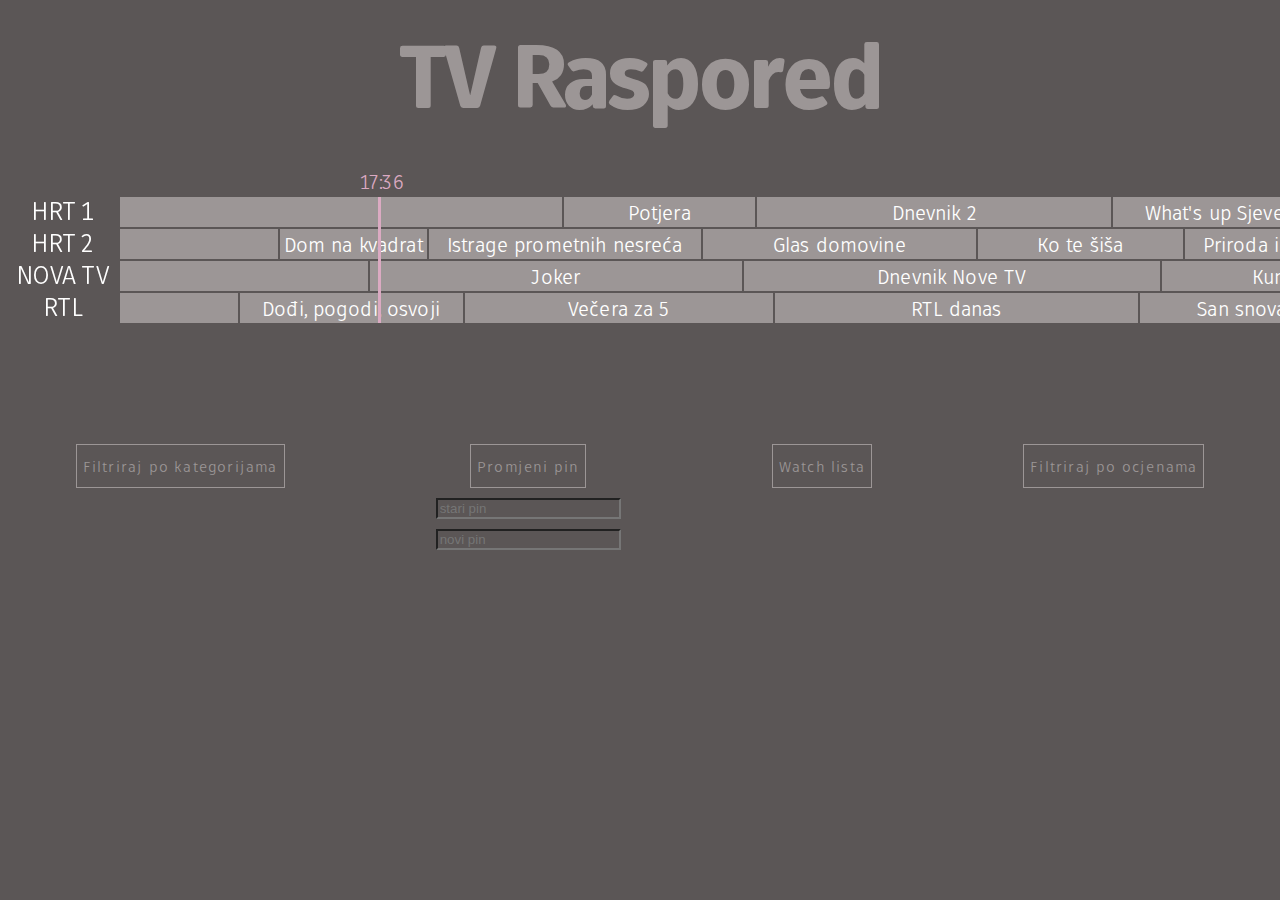
<file: index.html>
<!DOCTYPE html>
<html lang="en">
  <head>
    <meta charset="UTF-8" />
    <meta name="viewport" content="width=device-width, initial-scale=1.0" />
    <title>TV Guide</title>
    <link rel="icon" type="image/png" href="./assets/images/tv.png" />
    <link rel="stylesheet" href="index.css" />
  </head>
  <body>
    <div id="root">
      <header>
        <h2>TV Raspored</h2>
      </header>

      <section id="tv-guide">
        <div id="tv-guide-program-names"></div>
        <div id="tv-guide-grid">
          <div id="time-line"></div>

          <div id="line"></div>
        </div>
      </section>

      <div id="hover"></div>

      <section class="buttons">
        <a href="./html/filterByCategory.html"
          ><button>Filtriraj po kategorijama</button></a
        >
        <form class="pin">
          <button id="pin">Promjeni pin</button>
          <input
            type="password"
            placeholder="stari pin"
            autocomplete="old-password" />
          <input
            type="password"
            placeholder="novi pin"
            autocomplete="old-password" />
        </form>
        <a href="./html/watchList.html"><button>Watch lista</button></a>
        <a href="./html/filterByScore.html"
          ><button>Filtriraj po ocjenama</button></a
        >
      </section>
    </div>

    <script src="./script/hover.js" type="module"></script>
    <script src="./script/watchedProgram.js" type="module"></script>
    <script src="./script/changePin.js" type="module"></script>
    <script src="./script/navigation.js" type="module"></script>
    <script src="./script/tvGuide.js" type="module"></script>
  </body>
</html>
</file>
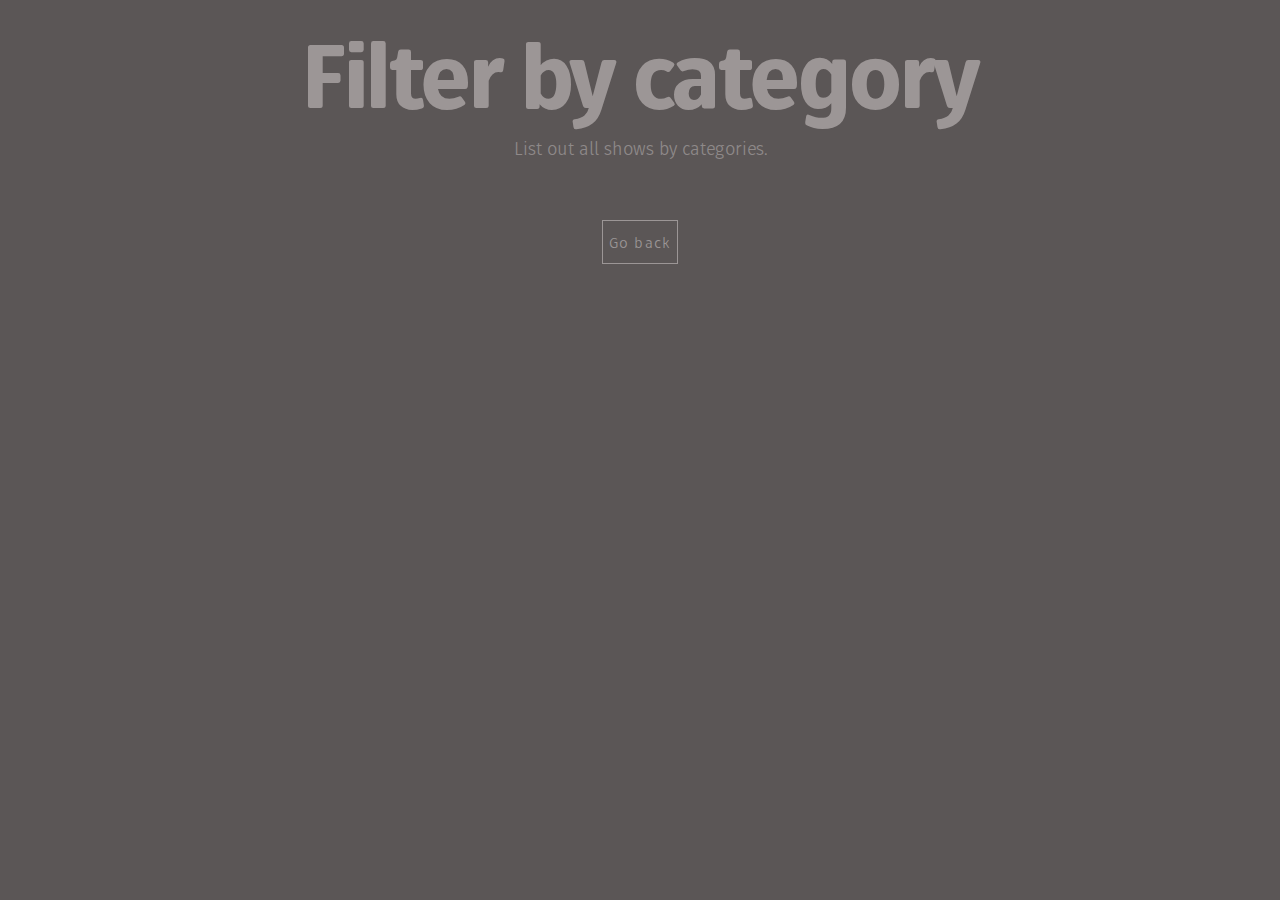
<file: html/filterByCategory.html>
<!DOCTYPE html>
<html lang="en">
  <head>
    <meta charset="UTF-8" />
    <meta name="viewport" content="width=device-width, initial-scale=1.0" />
    <title>Filter by category</title>
    <link rel="icon" type="image/png" href="../assets/images/tv.png" />
    <link rel="stylesheet" href="../index.css" />
  </head>
  <body>
    <div id="root">
      <header>
        <h2>Filter by category</h2>
        <div><p>List out all shows by categories.</p></div>
      </header>

      <section id="list-watch-later"></section>
      <div class="buttons">
        <a href="../index.html"><button>Go back</button></a>
      </div>
    </div>

    <script src="../script/navigation.js" type="module"></script>
    <script src="../script/filterByScore.js" type="module"></script>
  </body>
</html>
</file>
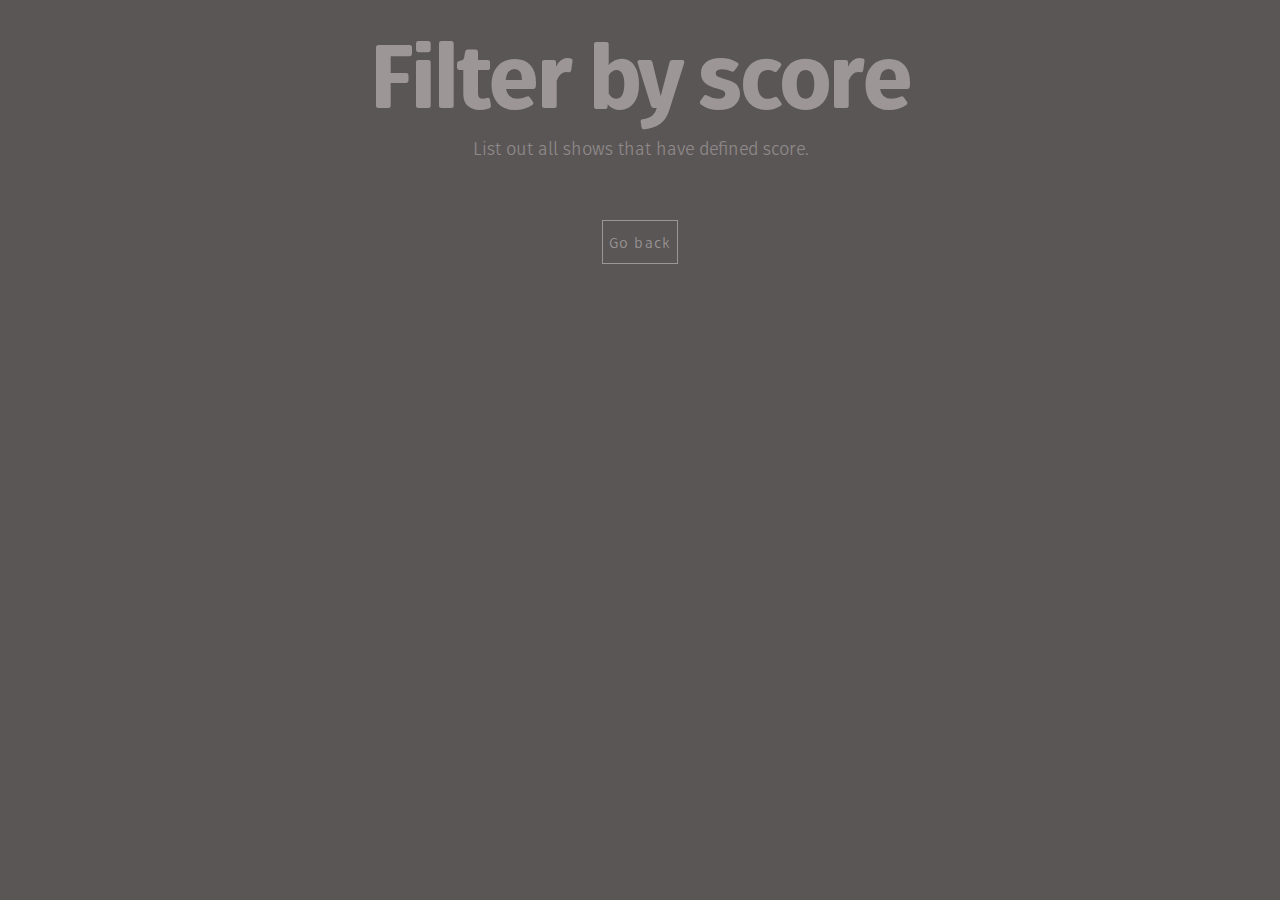
<file: html/filterByScore.html>
<!DOCTYPE html>
<html lang="en">
  <head>
    <meta charset="UTF-8" />
    <meta name="viewport" content="width=device-width, initial-scale=1.0" />
    <title>Filter by score</title>
    <link rel="icon" type="image/png" href="../assets/images/tv.png" />
    <link rel="stylesheet" href="../index.css" />
  </head>
  <body>
    <div id="root">
      <header>
        <h2>Filter by score</h2>
        <div><p>List out all shows that have defined score.</p></div>
      </header>

      <section id="list-watch-later"></section>
      <div class="buttons">
        <a href="../index.html"><button>Go back</button></a>
      </div>
    </div>

    <script src="../script/navigation.js" type="module"></script>
    <script src="../script/filterByScore.js" type="module"></script>
  </body>
</html>
</file>
<file: index.css>
@import "./styles/definitions/fonts.css";
@import "./styles/styles.css";
@import "./styles/watchList.css";
</file>
